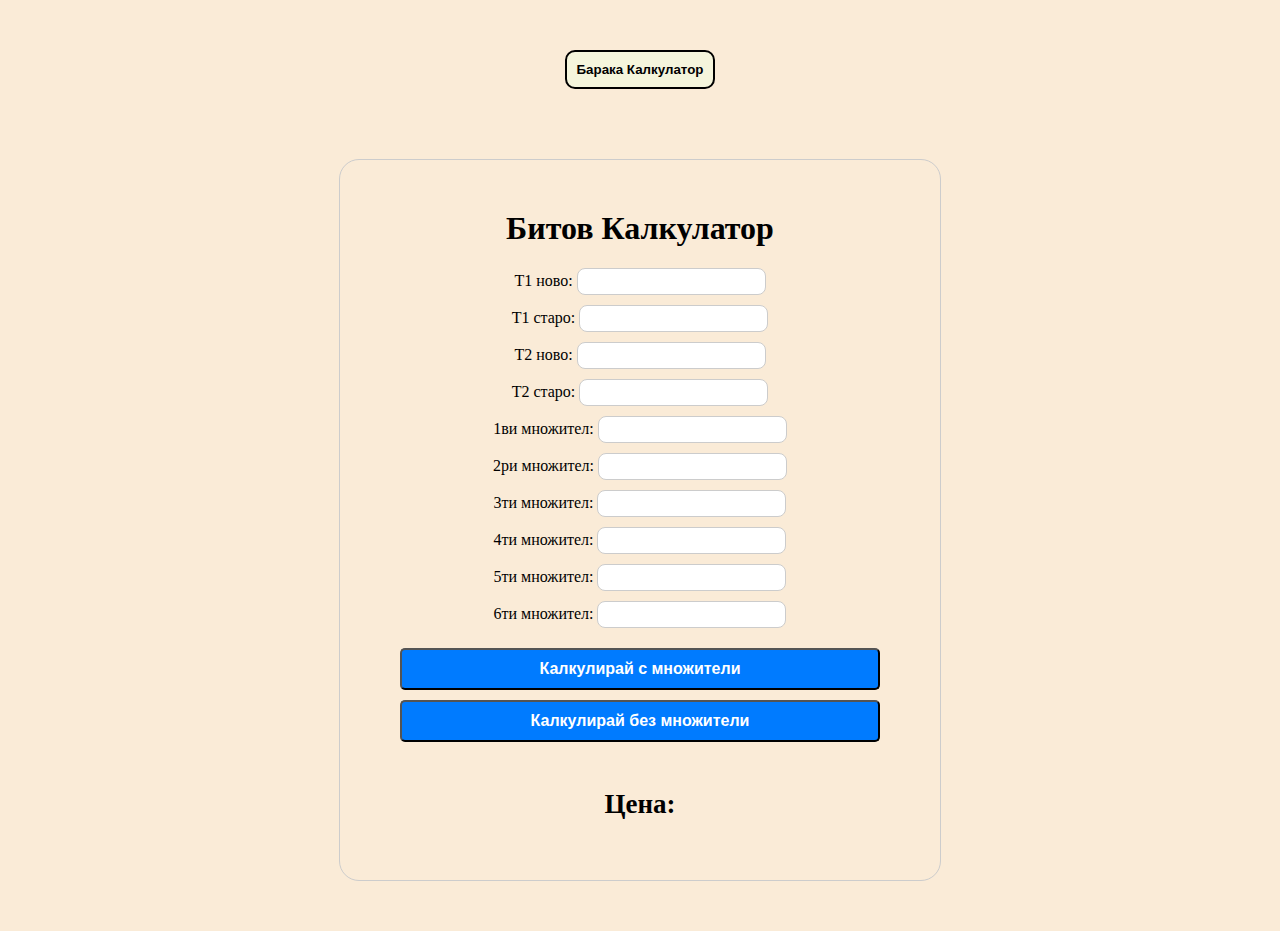
<file: index.html>
<!DOCTYPE html>
<html>
<head>
	<title>Electricity Calculator</title>
	<link rel="stylesheet" href="style.css">
    <meta charset="utf-8">
</head>
<body>
    <div class="redirect-button-div">
        <button onclick="window.location.href = 'baraka.html';" class="redirect-button"><strong>Барака Калкулатор</strong></button>

    </div>

	<div class="calculator">
		<h1 class="main-text">Битов Калкулатор</h1>
        <div class="labels_inputs-div">
		    <label class="labels" for="t1_new">T1 ново:</label>
            
		    <input class="inputs" type="number" id="t1_new" name="t1_new"><br>
            
		    <label class="labels" for="t1_old">T1 старо:</label>
            
		    <input class="inputs" type="number" id="t1_old" name="t1_old"><br>
            
            <label class="labels" for="t2_new">T2 ново:</label>

            <input class="inputs" type="number" id="t2_new" name="t2_new"><br>
            
            <label class="labels" for="t2_old">T2 старо:</label>

            <input class="inputs" type="number" id="t2_old" name="t2_old"><br>

            <label class="labels" for="1st_multiplier">1ви множител:</label>

            <input class="inputs" type="number" id="1st_multiplier" name="1st_multiplier" step="0.00001"><br>
            
            <label class="labels" for="2nd_multiplier">2ри множител:</label>

            <input class="inputs" type="number" id="2nd_multiplier" name="2nd_multiplier" step="0.00001"><br>
            
            <label class="labels" for="3rd_multiplier">3ти множител:</label>

            <input class="inputs" type="number" id="3rd_multiplier" name="3rd_multiplier" step="0.00001"><br>
            
            <label class="labels" for="4th_multiplier">4ти множител:</label>

            <input class="inputs" type="number" id="4th_multiplier" name="4th_multiplier" step="0.00001"><br>
            
            <label class="labels" for="5th_multiplier">5ти множител:</label>

            <input class="inputs" type="number" id="5th_multiplier" name="5th_multiplier" step="0.00001"><br>
            
            <label class="labels" for="6th_multiplier">6ти множител:</label>

            <input class="inputs" type="number" id="6th_multiplier" name="6th_multiplier" step="0.00001"><br>
        </div>
        <div class="calculate-buttons-div">
		    <button onclick="calculate()" class="calculate-button">Калкулирай c множители</button>
            <button onclick="calculate_no_multipliers()" class="calculate-button">Калкулирай без множители</button><br>
        </div>
        <label class="price-label"><strong>Цена:</strong></label>
		<span class="result-span"></span>
	</div>
	<script src="script.js"></script>
</body>
</html>
</file>
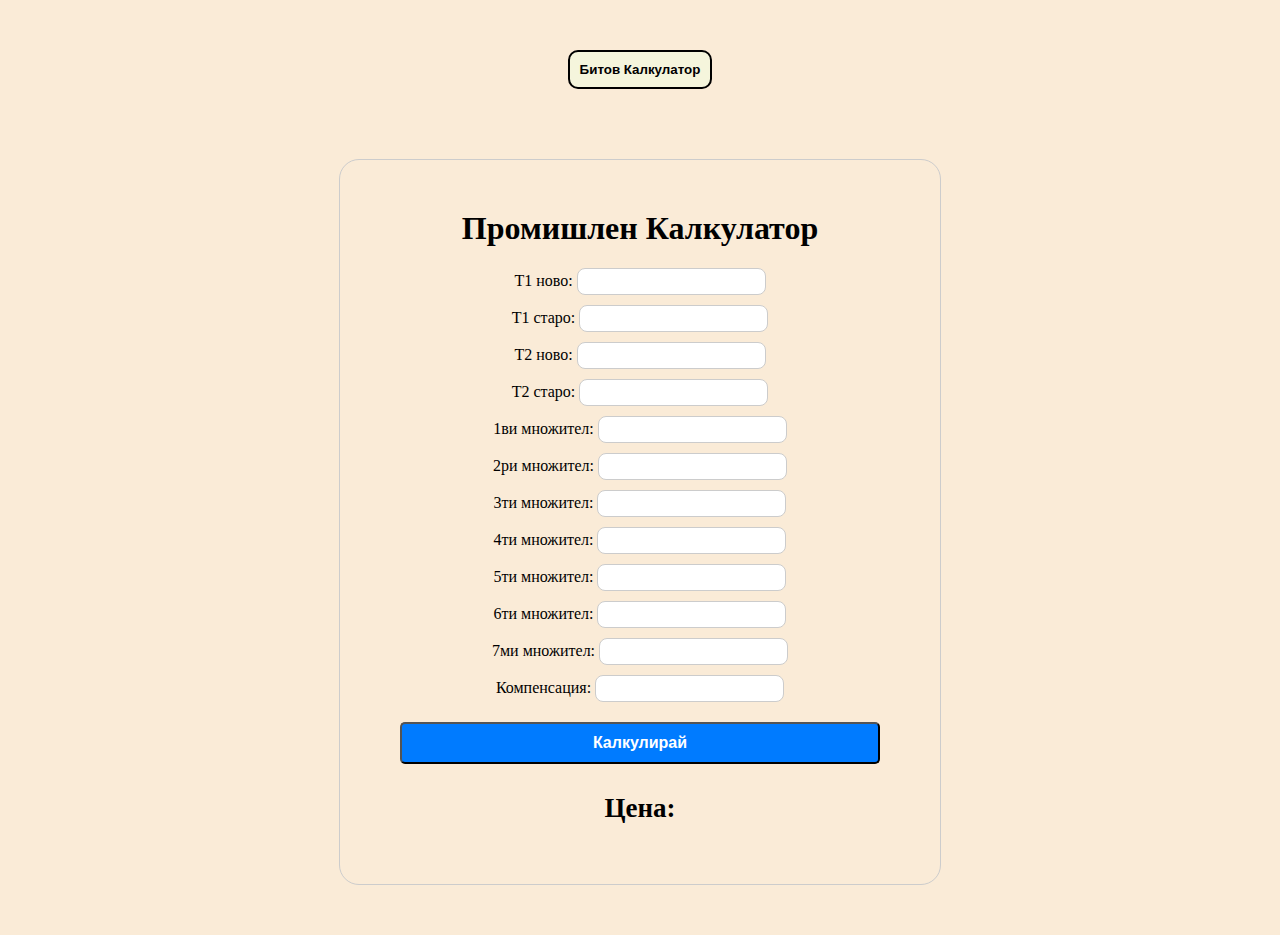
<file: baraka.html>
<!DOCTYPE html>
<html>
<head>
	<title>Electricity Calculator</title>
	<link rel="stylesheet" href="style.css">
    <meta charset="utf-8">
</head>
<body>
    <div class="redirect-button-div">
        <button onclick="window.location.href = 'index.html';" class="redirect-button"><strong>Битов Калкулатор</strong></button>

    </div>

	<div class="calculator">
		<h1 class="main-text">Промишлен Калкулатор</h1>
        <div class="labels_inputs-div">
		    <label class="labels" for="t1_new">T1 ново:</label>

		    <input class="inputs" type="number" id="t1_new" name="t1_new"><br>
            
		    <label class="labels" for="t1_old">T1 старо:</label>
            
		    <input class="inputs" type="number" id="t1_old" name="t1_old"><br>
            
            <label class="labels" for="t2_new">T2 ново:</label>

            <input class="inputs" type="number" id="t2_new" name="t2_new"><br>
            
            <label class="labels" for="t2_old">T2 старо:</label>

            <input class="inputs" type="number" id="t2_old" name="t2_old"><br>

            <label class="labels" for="1st_multiplier">1ви множител:</label>

            <input class="inputs" type="number" id="1st_multiplier" name="1st_multiplier" step="0.00001"><br>
            
            <label class="labels" for="2nd_multiplier">2ри множител:</label>

            <input class="inputs" type="number" id="2nd_multiplier" name="2nd_multiplier" step="0.00001"><br>
            
            <label class="labels" for="3rd_multiplier">3ти множител:</label>

            <input class="inputs" type="number" id="3rd_multiplier" name="3rd_multiplier" step="0.00001"><br>
            
            <label class="labels" for="4th_multiplier">4ти множител:</label>

            <input class="inputs" type="number" id="4th_multiplier" name="4th_multiplier" step="0.00001"><br>
            
            <label class="labels" for="5th_multiplier">5ти множител:</label>

            <input class="inputs" type="number" id="5th_multiplier" name="5th_multiplier" step="0.00001"><br>
            
            <label class="labels" for="6th_multiplier">6ти множител:</label>

            <input class="inputs" type="number" id="6th_multiplier" name="6th_multiplier" step="0.00001"><br>
            
            <label class="labels" for="7th_multiplier">7ми множител:</label>

            <input class="inputs" type="number" id="7th_multiplier" name="7th_multiplier" step="0.00001"><br>

            <label class="labels" for="compensation">Компенсация:</label>

            <input class="inputs" type="number" id="compensation" name="compensation" step="0.00001"><br>
        </div>
        <div class="calculate-buttons-div">
		    <button onclick="calculate_baraka()" class="calculate-button">Калкулирай</button>
            
        </div>
        <label class="price-label"><strong>Цена:</strong></label>
		<span class="result-span"></span>
	</div>
	<script src="script.js"></script>
</body>
</html>
</file>
<file: style.css>
.calculator {
	margin: 50px auto;
	padding: 50px;
	max-width: 500px;
	border: 1px solid #ccc;
	border-radius: 20px;
	text-align: center;
}

.redirect-button-div{
	margin: 30px auto;
	padding: 20px;
	text-align: center;
}

.redirect-button {
	text-align: center;
	padding: 10px;
	background-color:beige ;
	color:black;
	cursor: pointer;
	border-radius: 10px;
	border: 2px solid;
	font-family:Verdana, Geneva, Tahoma, sans-serif;
}

.redirect-button:hover{
	background-color:rgb(197, 197, 161) ;
}

.calculate-buttons-div{
	padding: 10px;
	display:grid;
}

.calculate-button {
	padding: 10px;
	border-radius: 5px;
	background-color: #007bff;
	color: #fff;
	cursor: pointer;
	margin-bottom: 10px;
	font-family:Arial, Helvetica, sans-serif;
	font-size:medium;
	font-weight:bold;
}

.calculate-button:hover{
	background-color: #0069d9;
}

.main-text{
	text-align: center;
}

.price-label{
	text-align: center;
	font-size: 3vh;
}

.result-span{
	font-size: 4vh;
}

@media only screen and (max-width:1020px) {
	.calculator{
	margin: 15px auto;
	padding: 25px;
	max-width: 95%;
	border: 4px solid #ccc;
	border-radius: 20px;
	text-align: left;
	height:70vh;
	font-size: 24px;
	}
	
	.redirect-button-div{
		margin: 30px auto;
		padding: 20px;
		text-align: center;

	}
	
	.redirect-button {
		text-align: center;
		padding: 10px;
		background-color:beige ;
		color:black;
		cursor: pointer;
		border-radius: 10px;
		border: 4px solid;
		font-size: 40px;
		font-family:Verdana, Geneva, Tahoma, sans-serif;
	}
	
	.redirect-button:hover{
		background-color:rgb(197, 197, 161) ;
	}
	
	.calculate-buttons-div{
		padding: 10px;
		display:grid;
	}
	
	.calculate-button {
		padding: 10px;
		border-radius: 5px;
		background-color: #007bff;
		color: #fff;
		cursor: pointer;
		margin-bottom: 10px;
		font-family:Arial, Helvetica, sans-serif;
		font-size:medium;
		font-weight:bold;
		font-size: 34px;
	}
	
	.calculate-button:hover{
		background-color: #0069d9;
	}
	.labels_inputs-div{
		font-size: 50px;
	}

	.inputs{
		height: 38px;
		width: 420px;
	}

	input[type="number"]{
		font-size: 24px;
	}

	.price-label{
		text-align: center;
		font-size: 80px;
	}
}

body {
    background-color: antiquewhite;
}

h1 {
	margin-top: 0;
}

label {
	display: inline-block;
	margin-bottom: 10px;
}

input {
	padding: 5px;
	margin-bottom: 10px;
	border-radius: 8px;
	border: 1px solid #ccc;
}



span {
	font-weight: bold;
	font-size: 24px;
}
</file>
